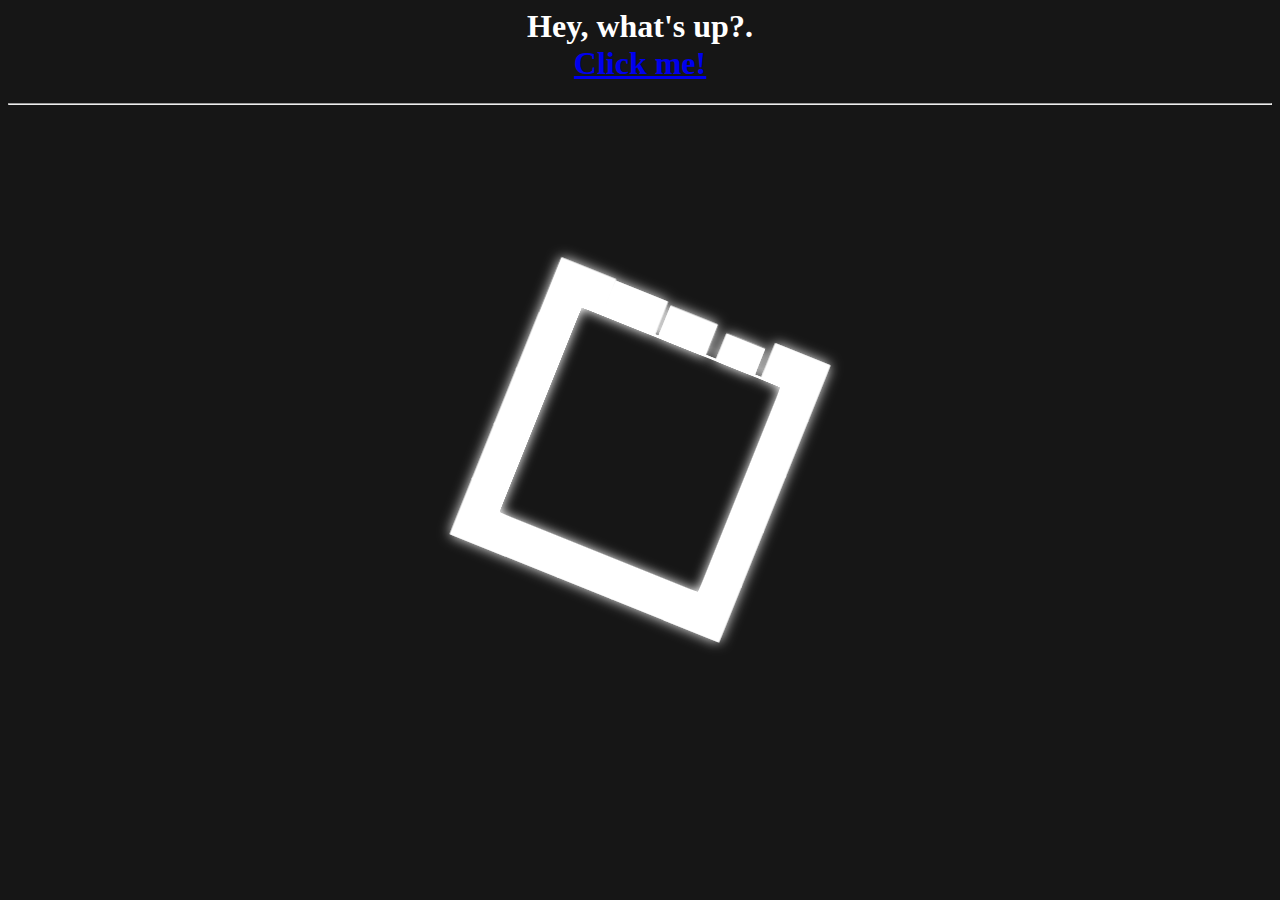
<file: index.html>
<html>
<head>
  <title>Yeet</title>
  <link href="indexstyle.css" rel="stylesheet">
</head>
<body bgcolor="161616" text="white">
  <h1 style="text-align:center"> Hey, what's up?.<br/><a href="friend.html">Click me!<a></h1>
  <hr/>
  <img class="marginauto" src="M06uD26.gif" alt="square gif"/>
</html>
</file>
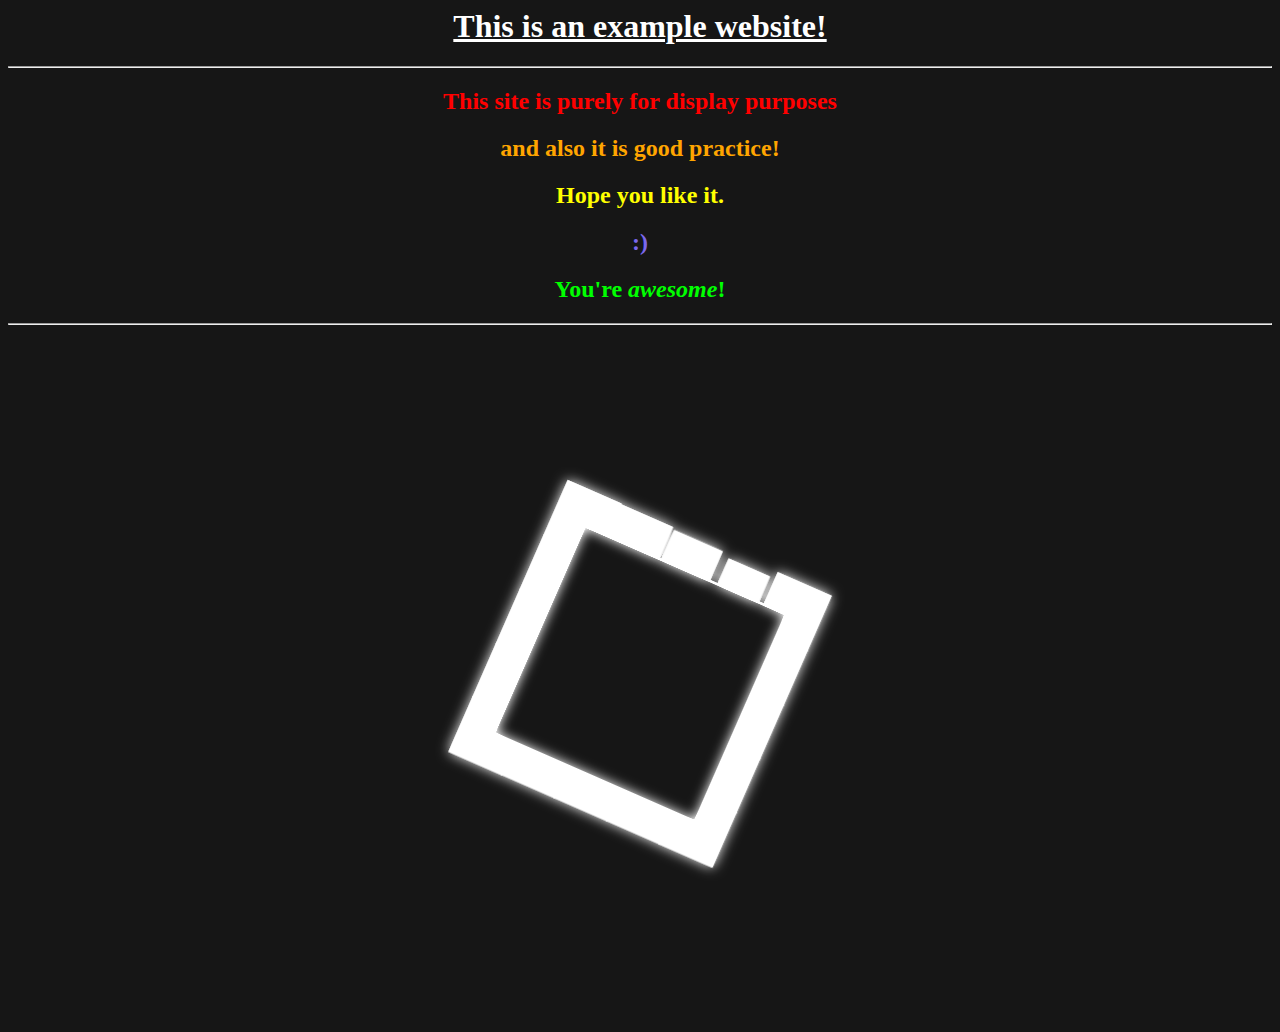
<file: friend.html>
<html>
<head>
  <title>Yeet</title>
  <link href="indexstyle.css" rel="stylesheet">
</head>
<body bgcolor="161616" text="white">
  <h1 style="text-align:center"> <u><b>This is an example website!</b></u></h1>
  <hr/>
  <h2 style="text-align:center;color:red">This site is purely for display purposes<h2>
  <h2 style="text-align:center;color:orange">and also it is good practice!<h2>
  <h2 style="text-align:center;color:yellow">Hope you like it.<h2>
  <h2 style="text-align:center;color:mediumslateblue">:)<h2>
  <h2 style="text-align:center;color:lime">You're <i>awesome</i>!<h2>
  <hr/>
  <img class="marginauto" src="M06uD26.gif" alt="square gif">
</html>
</file>
<file: indexstyle.css>
.marginauto {
  display: block;
  margin: 0 auto;
}
</file>
